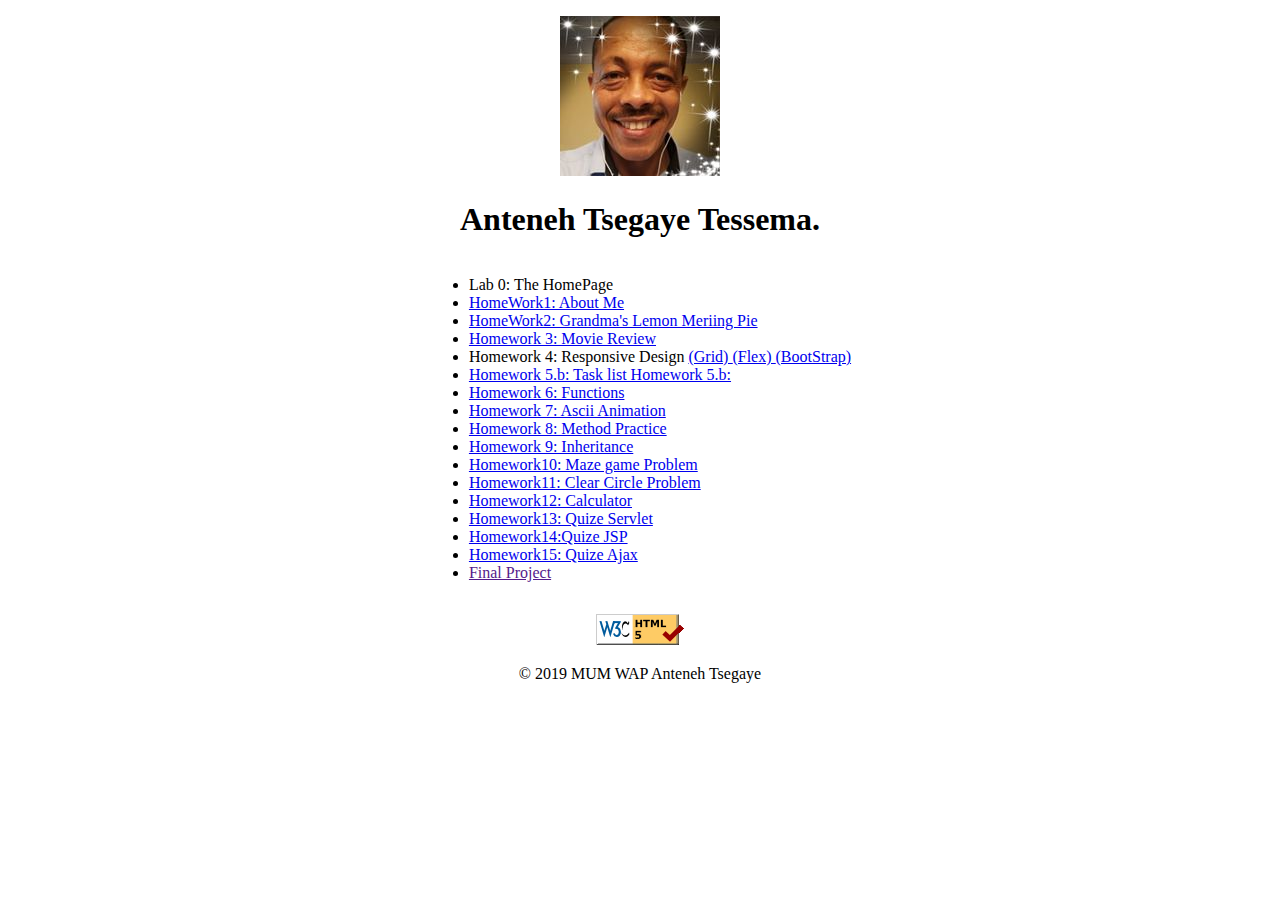
<file: index.html>
<!DOCTYPE html>
<html lang="en">

<head>

    <style>
        body{
            text-align: center;
        }


        footer{
            text-align: center;
        }

        ul{
            display:inline-block;
            text-align: left;
        }

    </style>

    <meta charset="UTF-8">
    <title>Anteneh Site</title>
</head>
<body>

<div>

    <p> <img src="anteneh.jpg" alt ="Anteneh Tsegaye"> </p>
</div>



 <h1>Anteneh Tsegaye Tessema.</h1>




<ul>

    <li>Lab 0: The HomePage </li>
    <li> <a href="AboutMe.html"> HomeWork1: About Me</a></li>
    <li> <a href="pie.html"> HomeWork2:  Grandma's Lemon Meriing Pie</a></li>
    
    <li> <a href="tmnt.htm"> Homework 3:    Movie Review</a></li>
    <li>  Homework 4:    Responsive Design <a href="Form.html">(Grid)  </a><a href="Formf.html">(Flex) </a> <a href="Formb.html">(BootStrap) </a></li>
    <li> <a href="task_list.html"> Homework 5.b: Task list Homework 5.b:    </a></li>
    <li> <a href="function_test.htm">  Homework 6:   Functions</a></li>
   <li> <a href="ascii.html"> Homework 7: Ascii Animation    </a></li>
    <li> <a href="lab8.html"> Homework 8: Method Practice   </a></li>
  <li> <a href="inheritance.html"> Homework 9: Inheritance  </a></li>
   <li> <a href="maze.html">  Homework10: Maze game Problem  </a></li>
  <li> <a href="clearCircle.html"> Homework11: Clear Circle Problem  </a></li>
  <li> <a href="Lab.zip"> Homework12: Calculator  </a></li>
  <li> <a href="quiz.zip"> Homework13: Quize Servlet  </a></li>
  <li> <a href="quiz_JSP.zip"> Homework14:Quize JSP  </a></li>
  <li> <a href=ajax.rar"> Homework15: Quize Ajax
    </a></li>
    <li> <a href="">  Final Project</a></li>
</ul>

    <footer>
        <p> <a href="https://validator.w3.org/check/referer"> <img src="w3c-html.png" alt="Validate" /> </a> </p>
   <p> © 2019 MUM WAP Anteneh Tsegaye </p>
    </footer>






</body>
</html>
</file>
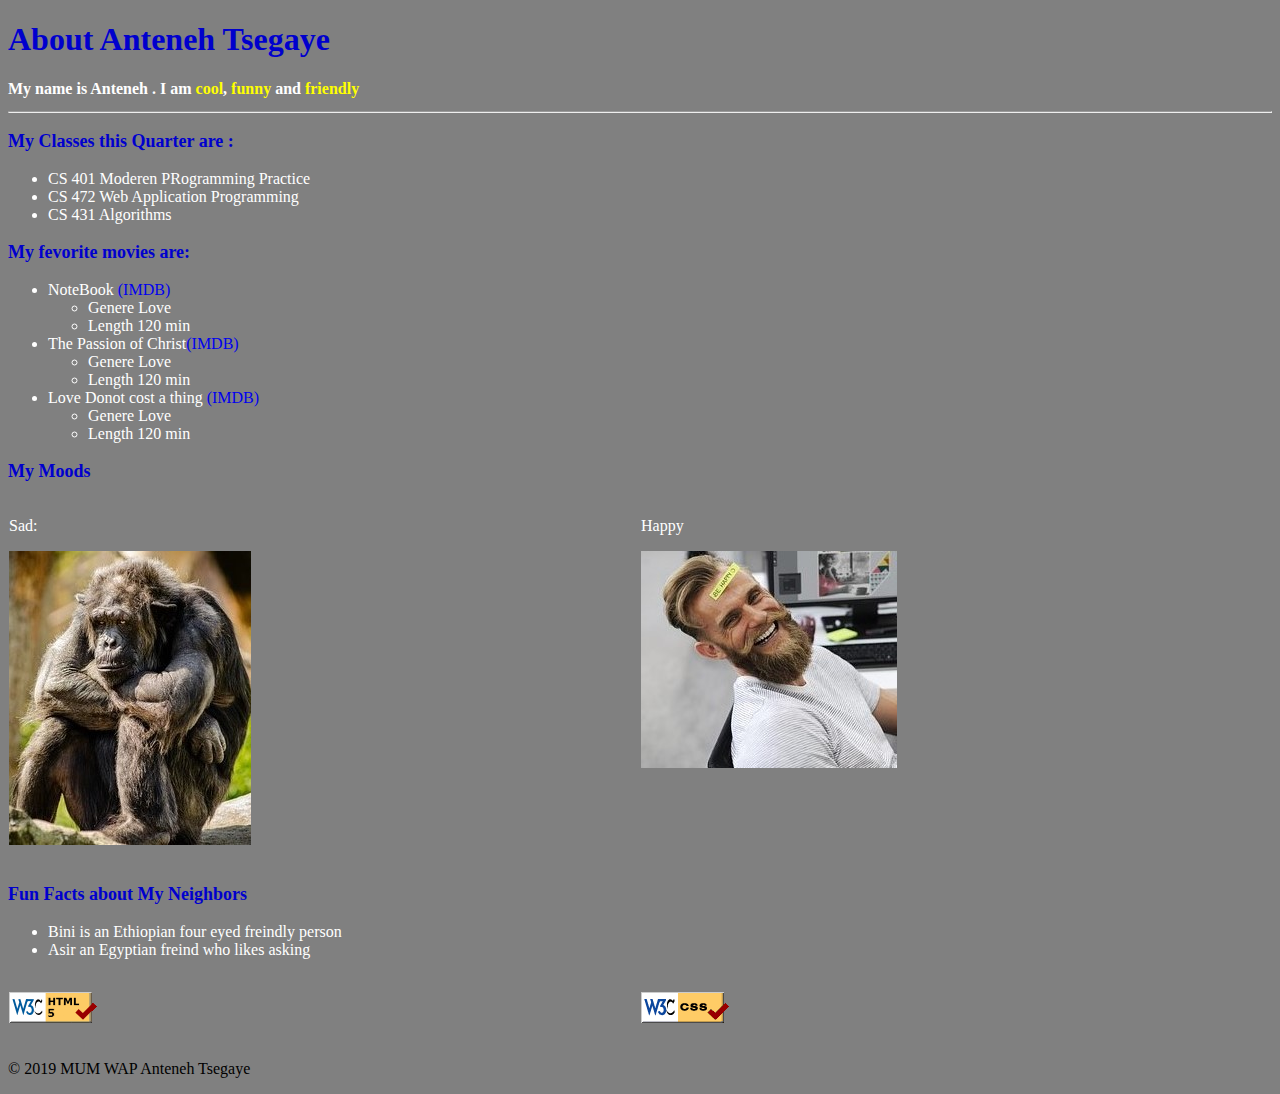
<file: AboutMe.html>
<!DOCTYPE html>
<html lang="en">
<head>

        <link rel="stylesheet" type="text/css" href="mystyle.css">

    <meta charset="UTF-8">
    <title>AboutMe</title>
</head>
<body>
<h1 class = "h1"> About Anteneh Tsegaye</h1>

<h2 class = "h2" > My name is Anteneh . I am <span class ="MyshortDesc" >cool</span>, <span class ="MyshortDesc" >funny </span>and <span class ="MyshortDesc" >friendly</span></h2>
<hr/>
<h3 class = "h3"> My Classes this Quarter are : </h3>
<ul id="ul1">
    <li> CS 401 Moderen PRogramming Practice </li>
    <li> CS 472 Web Application Programming </li>
    <li> CS 431 Algorithms </li>

</ul>

<h3 class = "h3">My fevorite movies are:</h3>
    <ul id = ul2>
        <li >NoteBook <a class = "lclass" href="https://www.imdb.com/title/tt0332280/?ref_=nv_sr_1?ref_=nv_sr_1" >(IMDB)</a></li>
        <ul>
            <li> Genere Love</li>
            <li>  Length 120 min </li>
        </ul>
        <li>The Passion of Christ<a class = "lclass"
                href="https://www.imdb.com/video/imdb/vi49807641?playlistId=tt0335345&ref_=tt_ov_vi" >(IMDB)</a></li>
        <ul>
            <li> Genere Love</li>
            <li>  Length 120 min </li>
        </ul>
        <li >Love Donot cost a thing <a class = "lclass" href="https://www.imdb.com/title/tt0337592/?ref_=nv_sr_1?ref_=nv_sr_1" >(IMDB)</a></li>
        <ul>
            <li> Genere Love</li>
            <li>  Length 120 min </li>
        </ul>
    </ul>
<h3 class = "h3" > My Moods </h3>
<div class = "row">
    <div class=" column">
        <p> Sad: </p>
        <p> <img src = "sad.jpg" alt=" Sad Face"></p>
    </div>
    <div class=" column">
        <p> Happy </p>
        <p> <img src = "happy.jpg" alt="Happy Face"></p>
    </div>
</div >

<h3 class = "h3" > Fun Facts about My Neighbors </h3>
<ul id = "ul3">
<li> Bini is an Ethiopian  four eyed freindly person </li>
<li> Asir an Egyptian freind who likes asking </li>
</ul>


<footer>
    <div class = "row">
        <div class=" column">
            <p> <a href="https://validator.w3.org/check/referer"> <img src="w3c-html.png" alt="Validate" /> </a> </p>
        </div>
        <div class=" column">
            <p> <a href="https://jigsaw.w3.org/css-validator/check/referer"> <img src="vcss.gif" alt="Valid CSS!"/> </a> </p>
        </div>
    </div >




    <p> © 2019 MUM WAP Anteneh Tsegaye </p>

</footer>


</body>
</html>
</file>
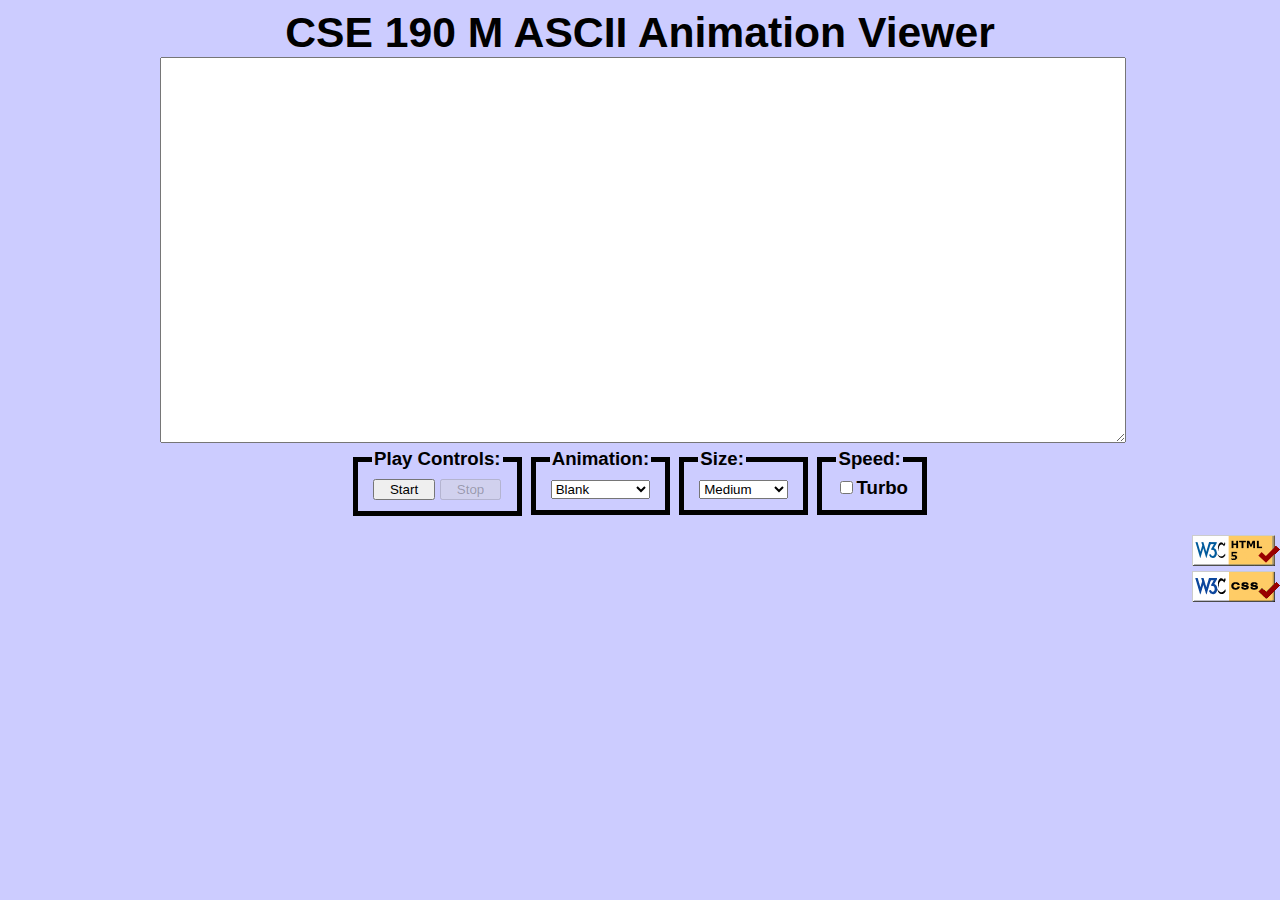
<file: ascii.html>
<!DOCTYPE html>
<html>
	<head>
		<meta http-equiv="content-type" content="text/html; charset=UTF-8">
		<title>ASCIImation</title>
		<meta name="viewport" content="width=device-width, initial-scale=1.0">
		<link href="ascii.css" type="text/css" rel="stylesheet">
		<script src="animations.js"></script>
		<script src="ascii.js"></script>
    </head>
	
    <body>
        <header>CSE 190 M ASCII Animation Viewer</header>
		<div class="container">
			<textarea id="text-area" cols="80" rows="20"></textarea>
			<fieldset>
				<legend>Play Controls:</legend>
				<button id="start">Start</button>
				<button disabled="disabled" id="stop">Stop</button>
			</fieldset>

			<fieldset>
				<legend>Animation:</legend>
				<select id="animation">
					<option selected="selected" value="Blank">Blank</option>
					<option value="Exercise">Exercise</option>
					<option value="Juggler">Juggler</option>
					<option value="Bike">Bike</option>
					<option value="Dive">Dive</option>
				</select>
			</fieldset>
			<fieldset>
				<legend>Size:</legend>
				<select id="fontsize">
					<option value="Tiny">Tiny</option>                                              
					<option value="Small">Small</option>                        
					<option value="Medium" selected="selected">Medium</option>                                           
					<option value="Large">Large</option>                        
					<option value="XL">Extra Large</option>
					<option value="XXL">XXL</option>                        
				</select>
			</fieldset>
			<fieldset>
				<legend>Speed:</legend>
				<label><input id="turbo" type="checkbox">Turbo</label>
			</fieldset>
		</div>
        <div id="validate">
          <p>
            <a href="https://validator.w3.org/check/referer"><img src="w3c-html.png" alt="Valid HTML5"/></a><br>
            <a href="https://jigsaw.w3.org/css-validator/check/referer"><img src="vcss.gif" alt="Valid CSS"/></a>
          </p>
			</a>


        </div>

    

</body></html>
</file>
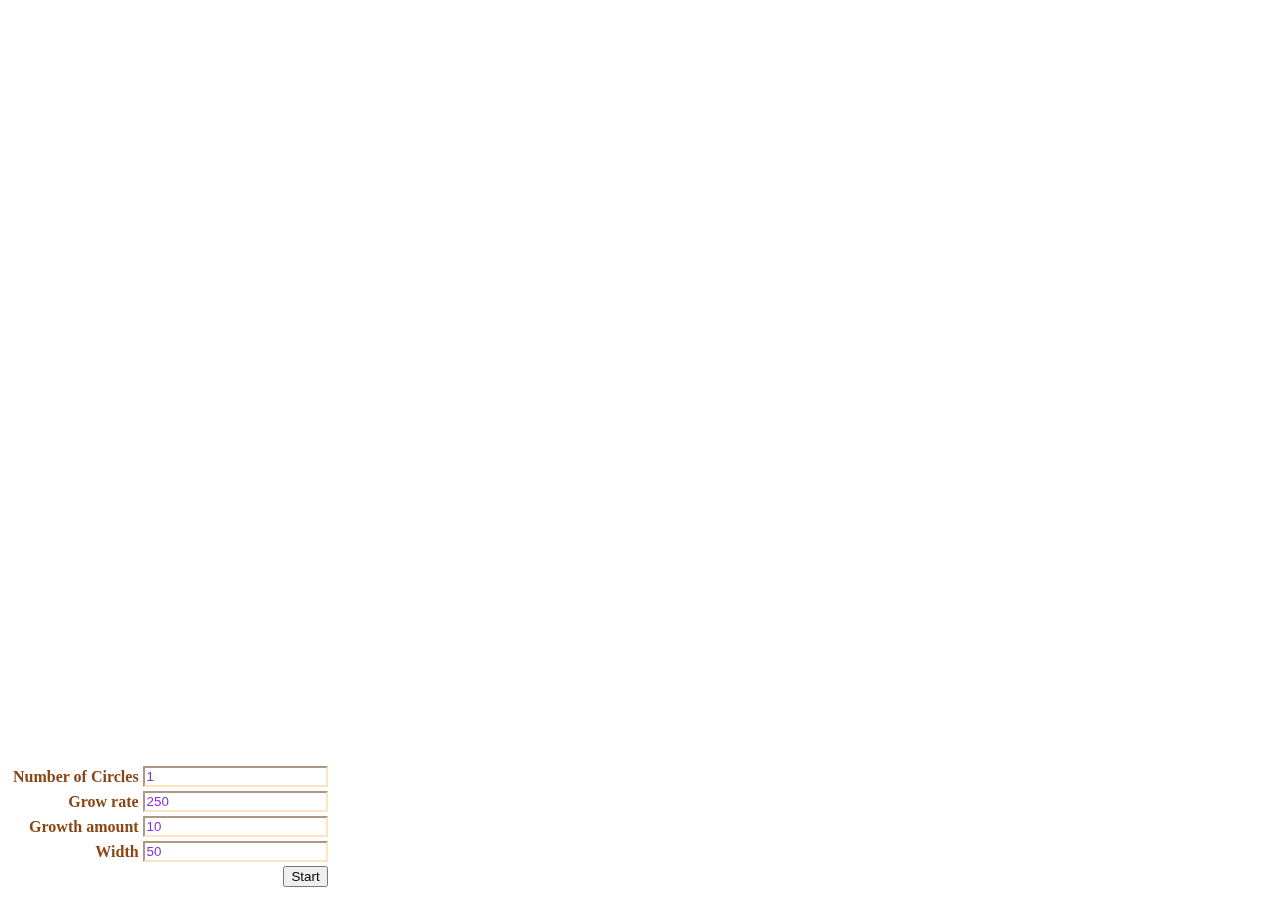
<file: clearCircle.html>
<!DOCTYPE html>
<html lang="en">
<head>
    <meta charset="UTF-8">
    <title>Clear Circle</title>
  <link rel="stylesheet" href="clearCircle.css" />
  <script src="https://code.jquery.com/jquery-3.4.1.min.js" integrity="sha256-CSXorXvZcTkaix6Yvo6HppcZGetbYMGWSFlBw8HfCJo=" crossorigin="anonymous"> </script>
  <script src="clearCircle.js" ></script>
</head>
<body>
<table id="fields">
    <tr>
        <td>Number of Circles</td>
        <td><input id="txtNoCircles" value="1" type="number"></td>
    </tr>
    <tr>
        <td>Grow rate</td>
        <td><input id="txtGrowRate" value="250" type="number"></td>
    </tr>
    <tr>
        <td>Growth amount</td>
        <td><input  id="txtGrowAmount" value="10" type="number"></td>
    </tr>
    <tr>
        <td>Width</td>
        <td><input id="txtWidth" value="50" type="number"></td>
    </tr>
    <tr>
        <td></td>
        <td><input type="button" id="start" value="Start" type="number"/></td>
    </tr>
</table>

<div id="footer">

</div>

</body>
</html>
</file>
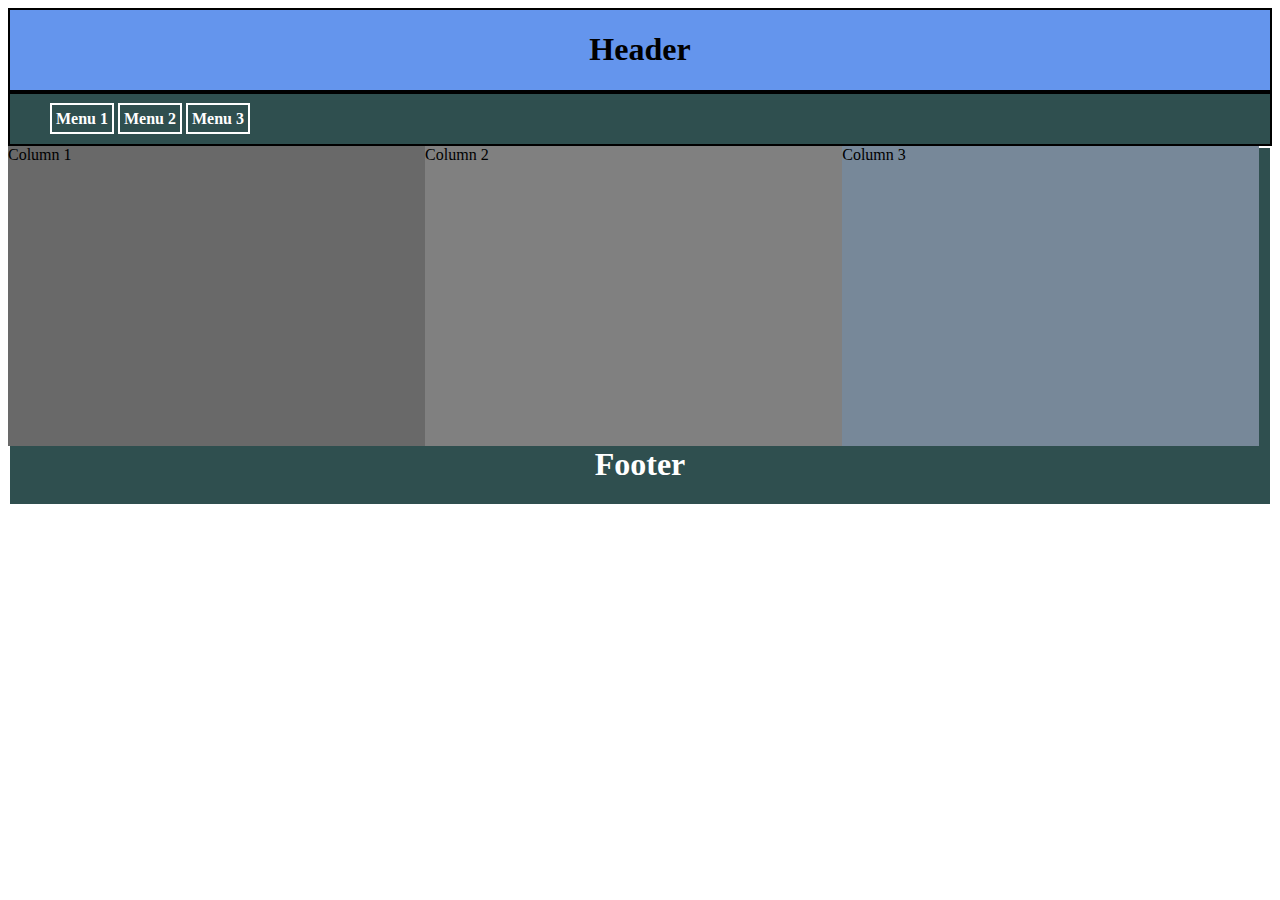
<file: Form.html>
<!DOCTYPE html>
<html lang="en">
<head>
    <link rel="stylesheet" href="formStyle.css">
    <meta charset="UTF-8">
    <title>Title</title>
</head>
<body>
<div id="hlayout">
<h1>Header</h1>
</div>

<div id="menuholder">
    <ul>
        <li> Menu 1</li>
        <li> Menu 2</li>
        <li> Menu 3</li>
    </ul>
</div>
<div id="column">
    <div id="column1"> Column 1</div>
    <div id="column2"> Column 2</div>
    <div id="column3"> Column 3</div>
</div>
<div id="footer">
<h1>Footer </h1>
</div>

</body>
</html>
</file>
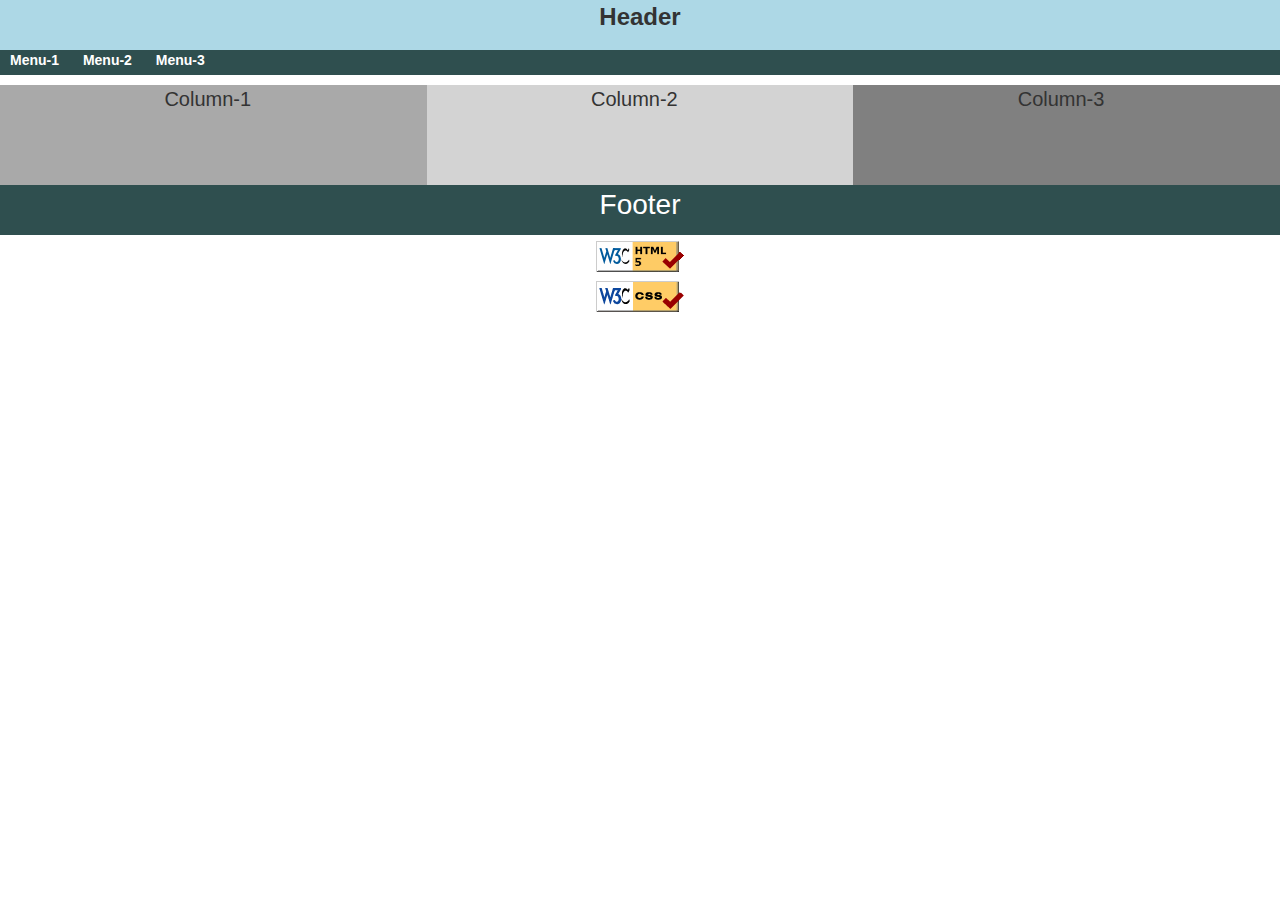
<file: Formb.html>
<!DOCTYPE html>
<html lang="en">
<head>

    <meta charset="utf-8">
    <meta name="viewport" content="width=device-width, initial-scale=1">
    <link rel="stylesheet" href="https://maxcdn.bootstrapcdn.com/bootstrap/3.4.0/css/bootstrap.min.css">
    <script src="https://ajax.googleapis.com/ajax/libs/jquery/3.4.1/jquery.min.js"></script>
    <script src="https://maxcdn.bootstrapcdn.com/bootstrap/3.4.0/js/bootstrap.min.js"></script>
    <link rel = "stylesheet" type = "text/css" href = "FormStyleB.css" />
    <title>Responsive Design (Flex)</title>

</head>
<body onload="adjust();" onresize="adjust();">
<div id="container" class="row">
    <div id="header_area" class="col-sm-12">
        Header
    </div>

</div>
<div id="menu_area" class="row">
    <ul class="col-sm-12">
        <li>Menu-1 </li>
        <li>Menu-2 </li>
        <li>Menu-3 </li>
    </ul>
</div>
<div id="content_area" class="row">
    <div id="column_1"  class="col-sm-4">
        Column-1
    </div>
    <div id="column_2"  class="col-sm-4">
        Column-2
    </div>
    <div id="column_3" class="col-sm-4" >
        Column-3
    </div>
</div>
<div id="footer_area" class="col-sm-12">
    <p>Footer</p>

    <a href="https://validator.w3.org/check/referer"><img src="w3c-html.png" alt="Valid HTML5"/></a> <br/>
    <a href="https://jigsaw.w3.org/css-validator/check/referer"><img src="w3c-css.png" alt="Valid CSS"/></a>
</div>
</div>
</body>
</html>
</file>
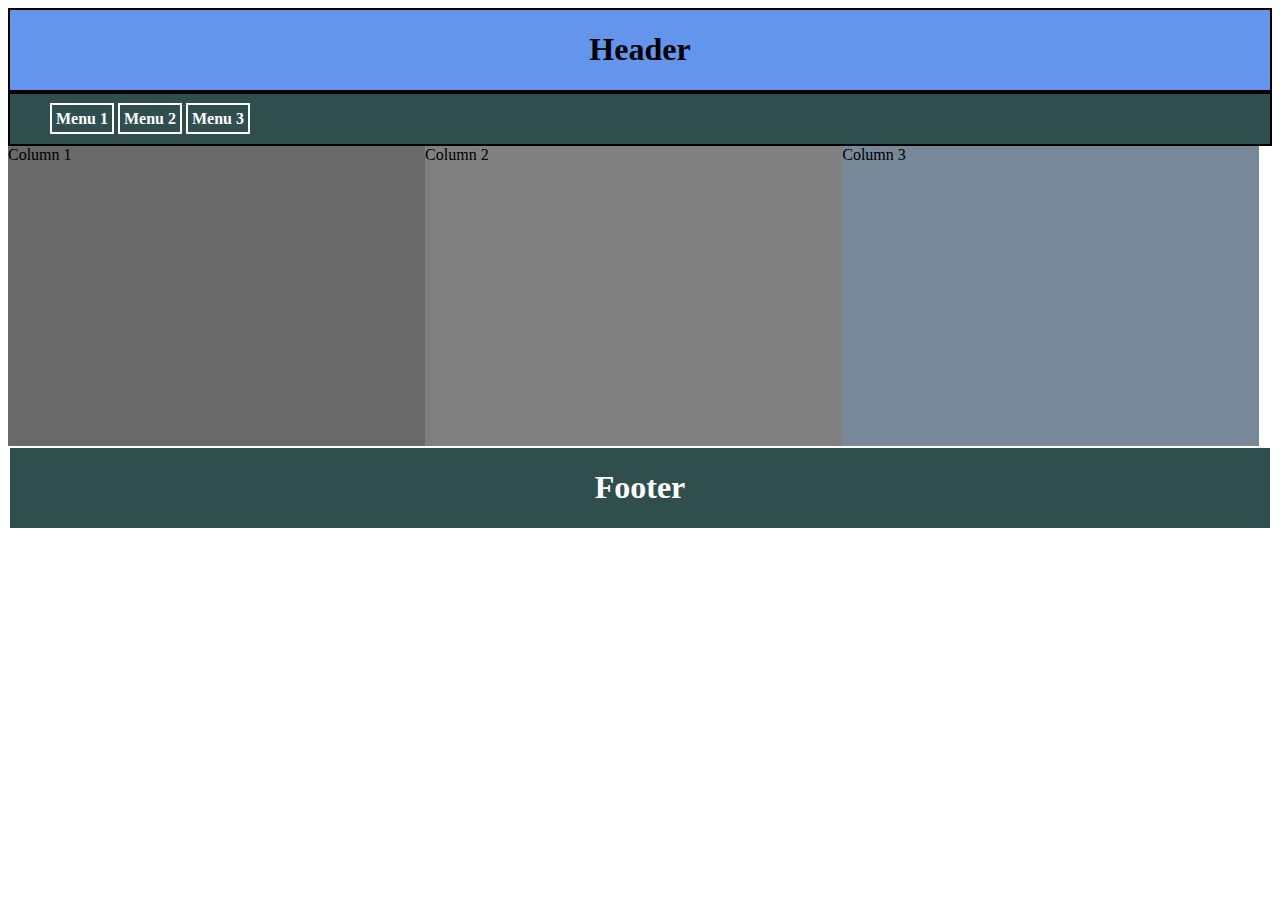
<file: Formf.html>
<!DOCTYPE html>
<html lang="en">
<head>
    <link rel="stylesheet" href="formStylef.css">
    <meta charset="UTF-8">
    <title>Title</title>
</head>
<body>
<div id="hlayout">
    <h1>Header</h1>
</div>

<div id="menuholder">
    <ul>
        <li> Menu 1</li>
        <li> Menu 2</li>
        <li> Menu 3</li>
    </ul>
</div>
<div id="column">
    <div id="column1"> Column 1</div>
    <div id="column2"> Column 2</div>
    <div id="column3"> Column 3</div>
</div>
<div id="footer">
    <h1>Footer </h1>
</div>

</body>
</html>
</file>
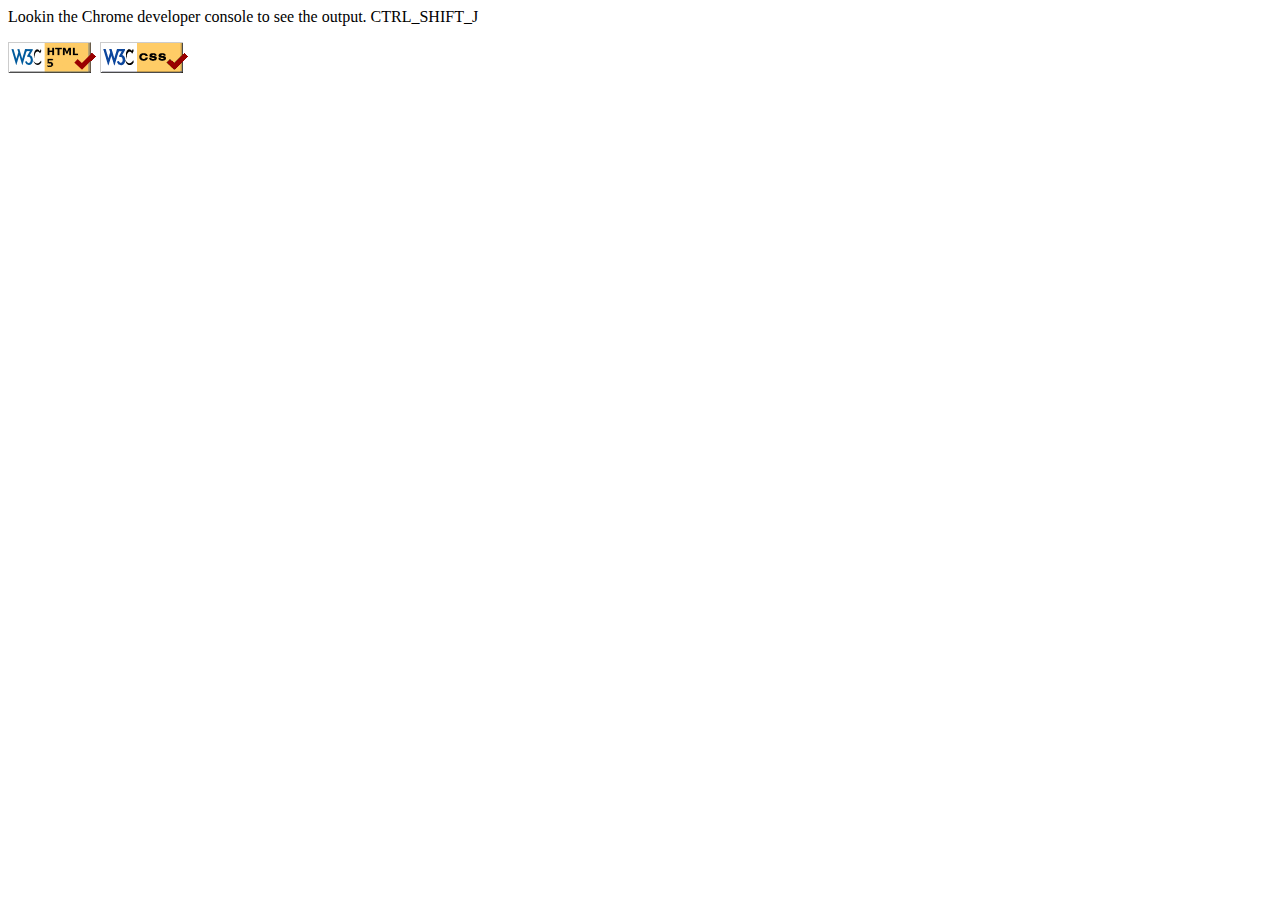
<file: function_test.htm>
<!DOCTYPE html>
<html lang="en">
<head>
  <meta charset="UTF-8">
  <title>Function Test: Lab-</title>
  <script src="lab5_functions.js"  >
  </script>
  <script >
    console.log("Expected output of max(20,10) is 20  " + myFunctionTest(20, max(20, 10)));
    console.log("Expected output of max(20,10) is 20  " + myFunctionTest(10, max(20, 10)));
    console.assert(10 === max(20, 10), "Assertion Failed. Because 10 is not the max in " + '[20, 10]');
    console.log("Expected output of maxOfThree(5,4,44) is 44  " + myFunctionTest(44, maxOfThree(5, 4, 44)));
    console.log("Expected output of maxOfThree(55,4,44) is 55  " + myFunctionTest(4, maxOfThree(55, 4, 44)));
    console.assert(4 === maxOfThree(55, 4, 44), "Assertion Failed. Because 4 is not the max in " + '[55, 4, 44]');
    console.log("Expected output of isVowel('s') is false  " + myFunctionTest(false, isVowel("s")));
    console.log("Expected output of isVowel('e') is true  " + myFunctionTest(true, isVowel("e")));
    console.log("Expected output of isVowel('eb') is false  " + myFunctionTest(true, isVowel("eb")));
    console.assert(true === isVowel("eb"), "Assertion Failed. Because 'eb' is not a vowel ");
    console.log("Expected output of sum('[1,2,3]') is 6  " + myFunctionTest(6, sum([1,2,3])));
    console.log("Expected output of sum('[1,2,3]') is 6  " + myFunctionTest(8, sum([1,2,3])));
    console.assert(4 === sum([1,2,3]), "Assertion Failed. Because sum of '[1,2,3]' is not 4");
    console.log("Expected output of multiply('[1,2,3,4]') is 24  " + myFunctionTest(24, multiply([1,2,3, 4])));
    console.log("Expected output of multiply('[1,2,3,4]') is 24  " + myFunctionTest(12, multiply([1,2,3, 4])));
    console.assert(6 === multiply([1,2,3, 4]), "Assertion Failed. Because Multiplication of [1,2,3, 4] is NOT 6");
    console.log("Expected output of reverse('abcde') is 'edcba'  " + myFunctionTest('edcba', reverse('abcde')));
    console.log("Expected output of reverse('abcde') is 'edcba'  " + myFunctionTest('dcba', reverse('abcde')));
    console.assert("dcba"=== reverse('abcde'), "Assertion Failed. Because 'dbca' is not the reverse of 'abcde'");
    console.log("Expected output of findLongestWord(['a', 'bcd','de']) is '3'  " + myFunctionTest(3, findLongestWord(['a', 'bcd','de'])));
    console.log("Expected output of findLongestWord(['a', 'bcd','de']) is '3'  " + myFunctionTest(2, findLongestWord(['a', 'bcd','de'])));
    console.assert(2=== findLongestWord(['a', 'bcd','de']), "Assertion Failed. Because length 2 is not the largest word length in ['a', 'bcd','de']");
    console.log("Expected output of filterLongWords(['a', 'bcd','de', 'ABEBE', 'kid']) is '[bcd, ABEBE, kid]'  " + myFunctionTest(['bcd','ABEBE','kid'], filterLongWords(['a', 'bcd','de', 'ABEBE', 'kid'],3)));
    console.log("Expected output of filterLongWords(['a', 'bcd','de', 'ABEBE', 'kid']) is '[bcd, ABEBE, kid]'  " + myFunctionTest(['bcd','ABEBE'], filterLongWords(['a', 'bcd','de', 'ABEBE', 'kid'],3)));
    console.assert(areEqualArrays(['a', 'de'], filterLongWords(['a', 'bcd','de', 'ABEBE', 'kid'],3)) , "Assetion Failed. [bcd, ABEBE, kid] is not the longest words set of length 3 in ['a', 'bcd','de', 'ABEBE', 'kid'] ");
    console.log("Expected output of getMultipliedBy10('[1,2,3]') is '[10, 20, 30]'  " + myFunctionTest([10, 20, 30], getMultipliedBy10([1,2,3])));
    console.log("Expected output of getMultipliedBy10('[1,2,3]') is '[10, 20, 30]'  " + myFunctionTest([1, 20, 30], getMultipliedBy10([1,2,3])));
    console.assert(areEqualArrays([1,20,30],getMultipliedBy10([1,2,3]) ), "Assertion Failed. '[1,20,30]' is not the list whose element multiple of 10 of '[1, 2, 3]'");
    console.log("Expected output of getElementsEqualtoThree('[1,2,3, 3]') is '[3, 3]'  " + myFunctionTest([3, 3], getElementsEqualtoThree([1,2,3, 3])));
    console.log("Expected output of getElementsEqualtoThree('[1,2,3, 3]') is '[3, 3]'  " + myFunctionTest([3], getElementsEqualtoThree([1,2,3, 3])));
    console.assert(areEqualArrays([3],getElementsEqualtoThree([1,2,3, 3])), "Assertion Failed. '[3]' is not the list containing 3s from the list '[1,2,3, 3]'");
    console.log("Expected output of getArrayProduct('[1,2,3,4]') is 24  " + myFunctionTest(24, getArrayProduct([1,2,3, 4])));
    console.log("Expected output of getArrayProduct('[1,2,3,4]') is 24  " + myFunctionTest(12, getArrayProduct([1,2,3, 4])));
    console.assert(12 === getArrayProduct([1,2,3, 4]), "Assertion Failed. product of '[1, 2, 3, 4]' is not 12. ");
    //areEqualArrays
  </script>

</head>
<body>
Lookin the Chrome developer console to see the output. CTRL_SHIFT_J
<p>
  <a href="https://validator.w3.org/check/referer"><img src="w3c-html.png" alt="Valid HTML5"/></a>
  <a href="https://jigsaw.w3.org/css-validator/check/referer"><img src="vcss.gif" alt="Valid CSS"/></a>
</p>
</body>
</html>
</file>
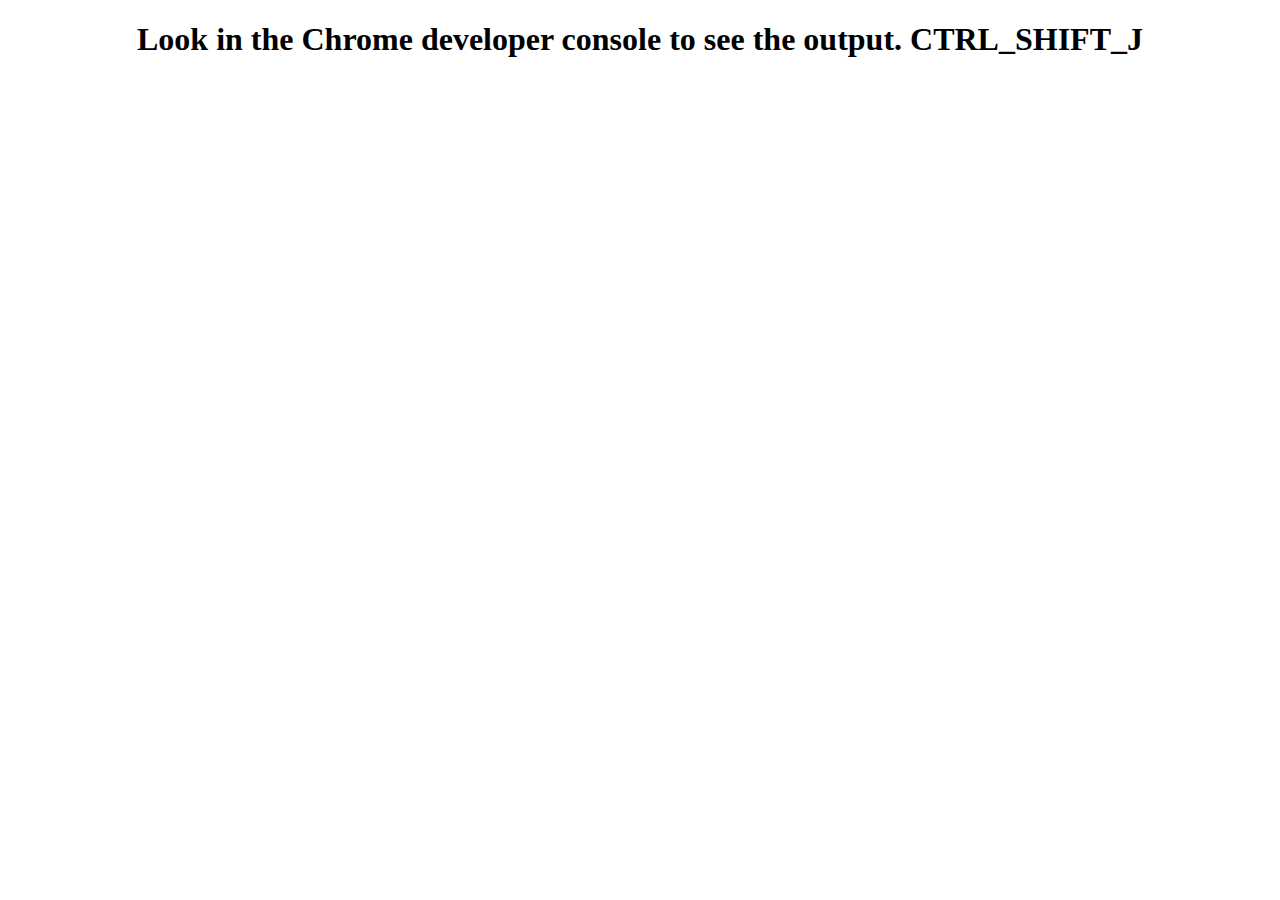
<file: inheritance.html>
<!DOCTYPE html>
<html lang="en">
<head>
    <meta charset="UTF-8">
    <title>Inheritance in JS</title>
    <script src="inheritance.js"> </script>
</head>
<body>
<h1 style="text-align: center">Look in the Chrome developer console to see the output. CTRL_SHIFT_J</h1>
</body>
</html>
</file>
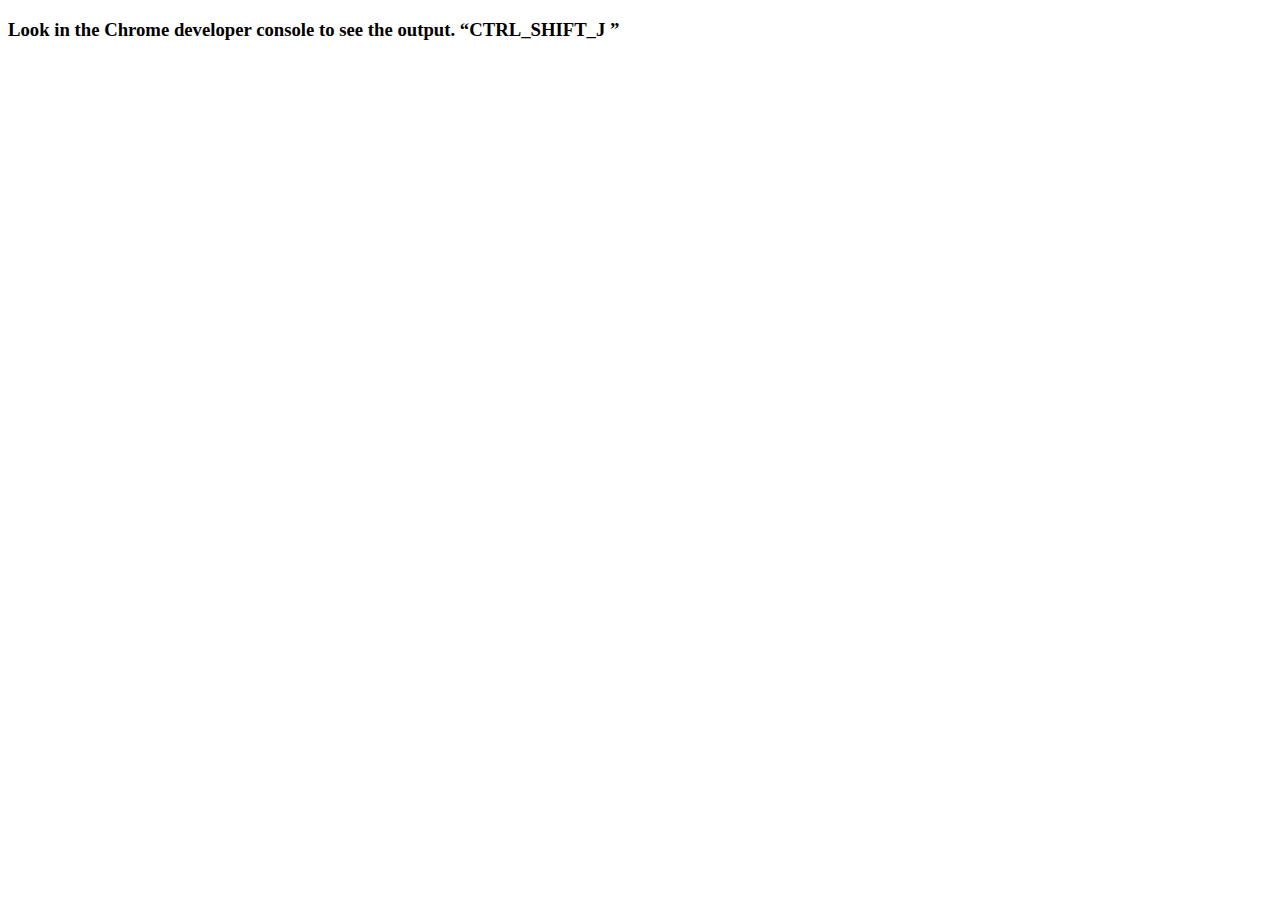
<file: lab8.html>
<!DOCTYPE html>
<html lang="en">
<head>
  <meta charset="UTF-8">
  <title>W2D2 JS Practice</title>
  <script src="lab8.js" type="text/javascript"></script>
</head>
<body>
<h3>Look in the Chrome developer console to see the output. <q>CTRL_SHIFT_J </q> </h3>
</body>
</html>
</file>
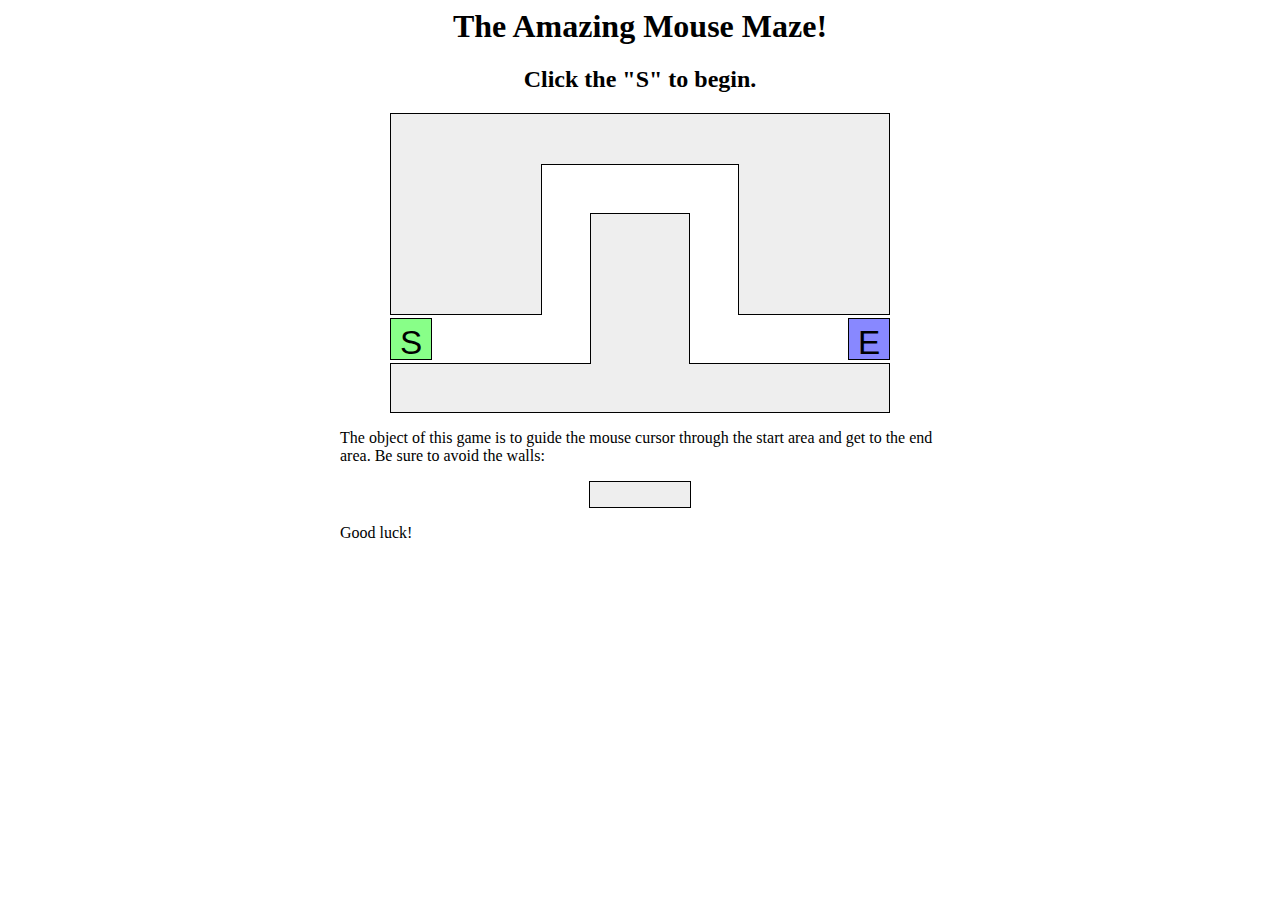
<file: maze.html>
<html><!--
	CSE 190 M Lab 7 HTML file
	You should download this file for your lab, but you should not edit its contents.
	--><head>
  <title>Maze!</title>

  <!-- provided files; do not modify -->
  <link href="maze.css" type="text/css" rel="stylesheet">
  <script src="https://code.jquery.com/jquery-3.4.1.min.js" integrity="sha256-CSXorXvZcTkaix6Yvo6HppcZGetbYMGWSFlBw8HfCJo=" crossorigin="anonymous"> </script>

  <!-- your code -->
  <script src="maze.js" type="text/javascript"></script>
</head>

<body>
<h1>The Amazing Mouse Maze!</h1>
<h2 id="status">Click the "S" to begin.</h2>

<!-- This part of the page represents the maze -->
<div id="maze">
  <div id="start">S</div>
  <div class="boundary" id="boundary1"></div>
  <div class="boundary"></div>
  <div class="boundary"></div>
  <div class="boundary"></div>
  <div class="boundary"></div>
  <div id="end">E</div>
</div>

<p>
  The object of this game is to guide the mouse cursor through the start area and get to the end area.  Be sure to avoid the walls:
</p>

<div class="boundary example"></div>

<p>
  Good luck!
</p>

</body>
</html>
</file>
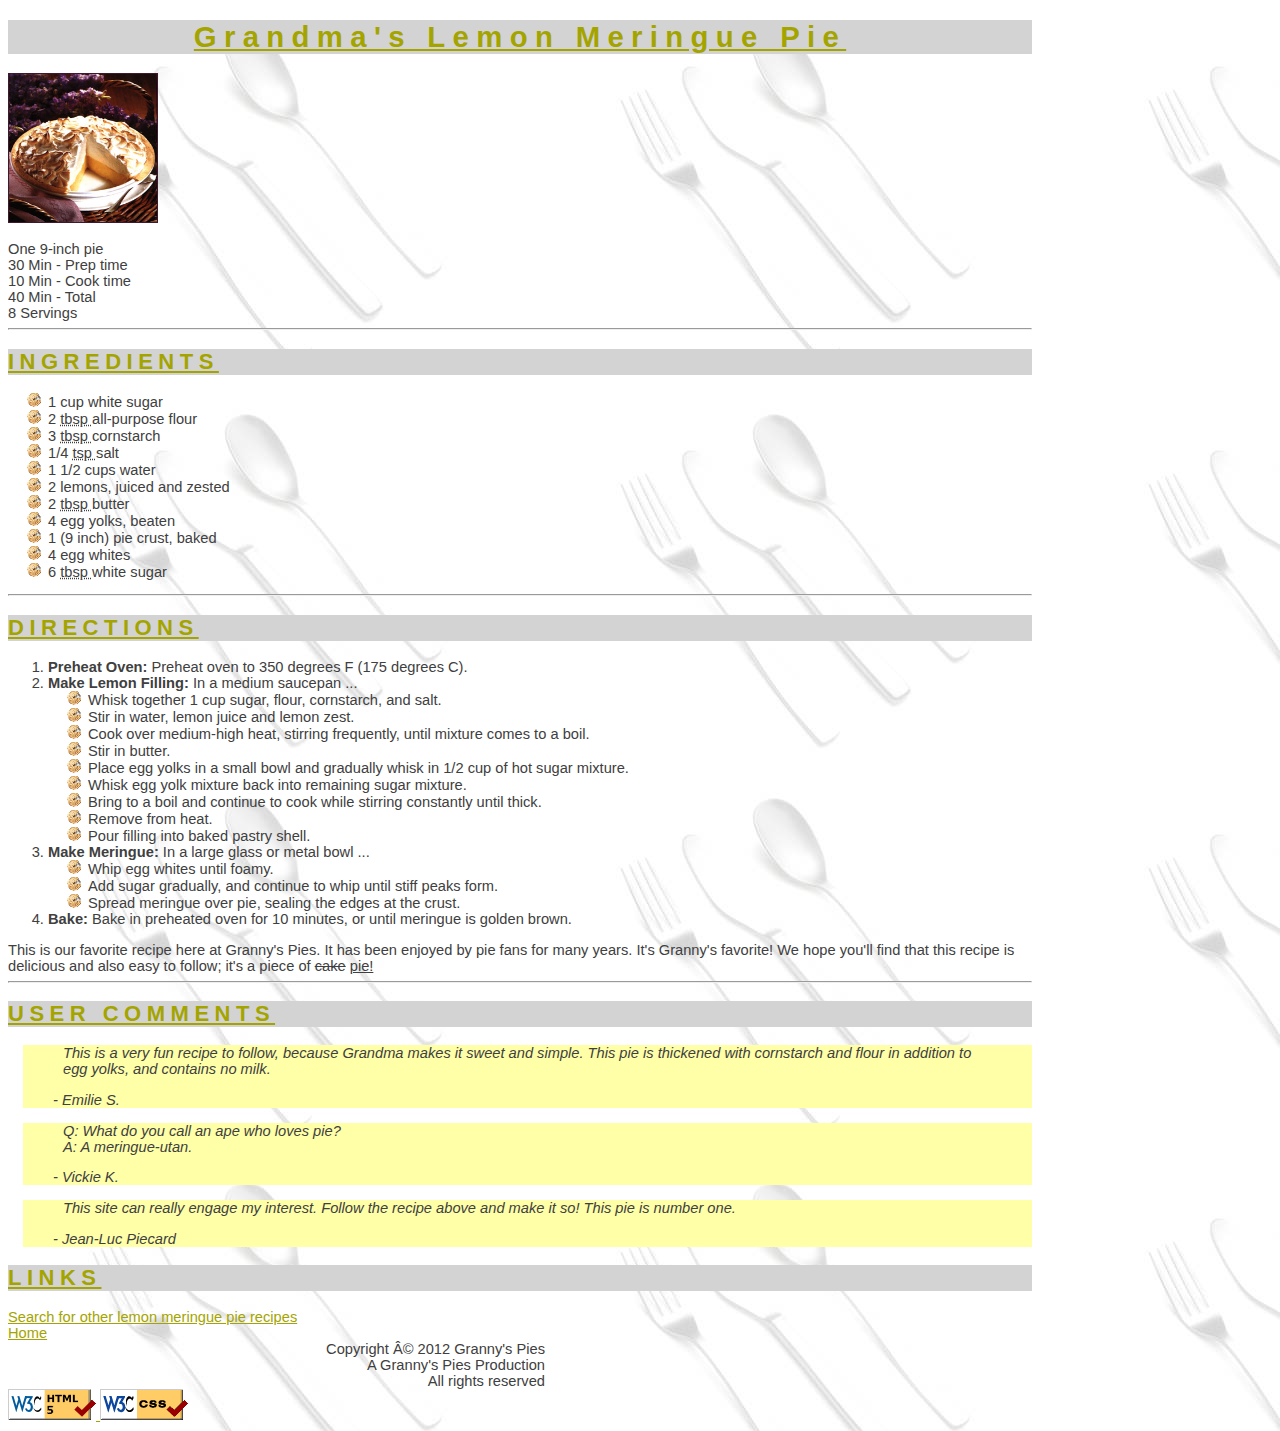
<file: pie.html>
<!DOCTYPE html>
<html lang="en">
<head>
    <meta charset="UTF-8">
  <link type="text/css" href="css/recipe.css" rel="stylesheet" />
  <link rel='icon' href='pie_icon.gif' type='image/x-icon'/ >
</head>
<body>
<h1 class="mainheading">Grandma's Lemon Meringue Pie</h1>
<p>
  <img src="pie.jpg" alt="lemon meringue pie" />
</p>

One 9-inch pie<br />
30 Min - Prep time<br />
10 Min - Cook time<br />
40 Min - Total<br />
8 Servings
<hr />
<h2>INGREDIENTS</h2>
<ul>
  <li>1 cup white sugar  </li>
  <li>2 <abbr title="tablespoons"> tbsp </abbr>all-purpose flour</li>
  <li>3 <abbr title="tablespoons"> tbsp </abbr> cornstarch</li>
  <li>1/4 <abbr title="teaspoon"> tsp </abbr> salt</li>
  <li>1 1/2 cups water</li>
  <li>2 lemons, juiced and zested</li>
  <li>2 <abbr title="tablespoons"> tbsp </abbr> butter</li>
  <li>4 egg yolks, beaten</li>
  <li>1 (9 inch) pie crust, baked</li>
  <li>4 egg whites</li>
  <li>6 <abbr title="tablespoons"> tbsp </abbr> white sugar</li>
</ul>
<hr/>
<h2>DIRECTIONS</h2>
<ol>
  <li><span class="instruction">Preheat Oven:</span>  Preheat oven to 350 degrees F (175 degrees C).</li>
  <li><span class="instruction" >Make Lemon Filling:</span> In a medium saucepan ...</li>
        <ul>
          <li>Whisk together 1 cup sugar, flour, cornstarch, and salt.
          </li>
          <li>Stir in water, lemon juice and lemon zest.</li>
          <li>Cook over medium-high heat, stirring frequently, until mixture comes to a boil.</li>
          <li>Stir in butter.</li>
          <li>Place egg yolks in a small bowl and gradually whisk in 1/2 cup of hot sugar mixture.</li>
          <li>Whisk egg yolk mixture back into remaining sugar mixture.</li>
          <li>Bring to a boil and continue to cook while stirring constantly until thick.</li>
          <li>Remove from heat.</li>
          <li>Pour filling into baked pastry shell.</li>
        </ul>
  <li><span class="instruction">Make Meringue:</span> In a large glass or metal bowl ...</li>
        <ul>
          <li>Whip egg whites until foamy.</li>
          <li>Add sugar gradually, and continue to whip until stiff peaks form.</li>
          <li>Spread meringue over pie, sealing the edges at the crust.</li>
        </ul>
  <li><span class="instruction">Bake:</span> Bake in preheated oven for 10 minutes, or until meringue is golden brown.</li>
</ol>





This is our favorite recipe here at Granny's Pies. It has been enjoyed by pie fans for many years. It's Granny's favorite! We hope you'll find that this recipe is delicious and also easy to follow; it's a piece of
<del>cake</del> <ins>pie!</ins>

<hr/>
<h2>USER COMMENTS </h2>

<div class="comments">
  <blockquote >This is a very fun recipe to follow, because Grandma makes it sweet and simple. This pie is thickened with cornstarch and flour in addition to egg yolks, and contains no milk.</blockquote>
  <p class="contributor">- Emilie S.</p>
</div>

<div class="comments" >
  <blockquote>Q: What do you call an ape who loves pie?<br/>
    A: A meringue-utan.</blockquote>
  <p class="contributor">- Vickie K. </p>
</div>



<div class="comments">
  <blockquote>This site can really engage my interest. Follow the recipe above and make it so! This pie is number one.</blockquote>
  <p class="contributor">- Jean-Luc Piecard</p>
</div>



<h2>LINKS</h2>
<a href="http://www.google.com/search?q=lemon+meringue+pie+recipe&start=10" >Search for other lemon meringue pie recipes </a><br/>
<a href="./index.html" > Home</a><br>

<div class="copyRightThing">
  Copyright Â© 2012 Granny's Pies <br/>
  A Granny's Pies Production<br/>
  All rights reserved <br/>
</div>


<footer>
<a href="https://validator.w3.org/check/referer"> <img class="footerImages" src="w3c-html.png" alt="Validate" /> </a>
  <a href="https://jigsaw.w3.org/css-validator/check/referer"> <img class="footerImages" src="vcss.gif" alt="Valid CSS!" /> </a>
</footer>
</body>
</html>
</file>
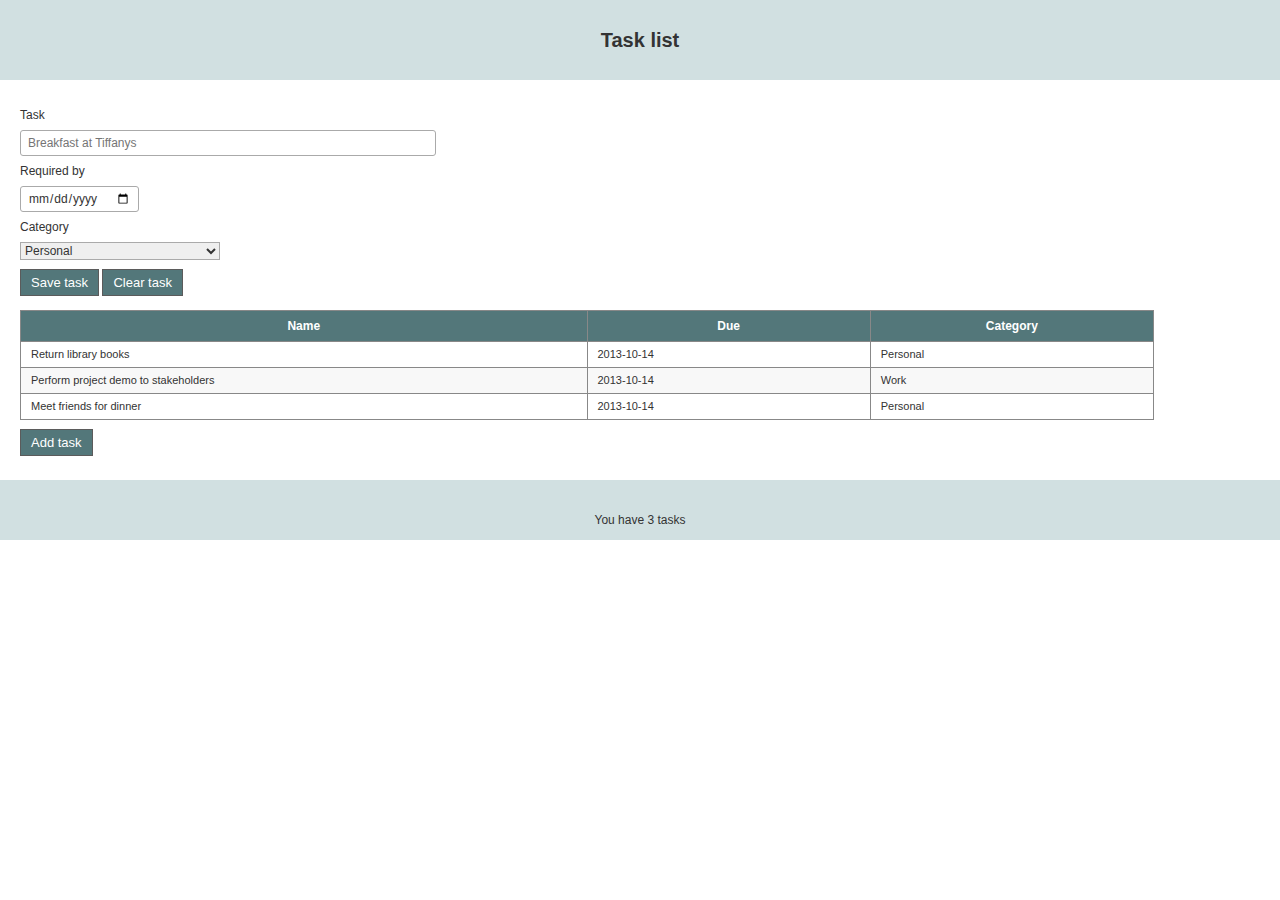
<file: task_list.html>
<!DOCTYPE html>
<html lang="en">
<head>
  <meta charset="UTF-8">
  <title>Task Lists</title>
  <link rel="stylesheet" type="text/css" href="task.css"/>
</head>
<body>
<header>
  <span>Task list</span>
</header>
<main>
  <section>
    <form>
      <div>
        <label>Task</label> <input type="text" required="required"
                                   name="task" class="large" placeholder="Breakfast at Tiffanys"/>
      </div>
      <div>
        <label>Required by</label> <input type="date" required="required" name="requiredBy"/>
      </div>
      <div>
        <label>Category</label> <select name="category">
        <option value="Personal">Personal</option>
        <option value="Work">Work
        </option>
      </select>
      </div>
      <nav>
        <a href="#">Save task</a> <a href="#">Clear task</a>
      </nav>
    </form>
  </section>
  <section>
    <table id="tblTasks">
      <colgroup>
        <col width="50%">
        <col width="25%">
        <col width="25%">
      </colgroup>
      <thead>
      <tr>
        <th>Name</th>
        <th>Due</th>
        <th>Category</th>
      </tr>
      </thead>
      <tbody>
      <tr>
        <td>Return library books</td>
        <td>
          <time datetime="2013-10-14">2013-10-14</time>
        </td>
        <td>Personal</td>
      </tr>
      <tr class="even">
        <td>Perform project demo to stakeholders</td>
        <td>
          <time datetime="2013-10-14">2013-10-14</time>
        </td>
        <td>Work</td>
      </tr>
      <tr>
        <td>Meet friends for dinner</td>
        <td>
          <time datetime="2013-10-14">2013-10-14</time>
        </td>
        <td>Personal</td>
      </tr>
      </tbody>
    </table>
    <nav>
      <a href="#">Add task</a>
    </nav>
  </section>
</main>
<footer>You have 3 tasks</footer>
</body>
</html>
</file>
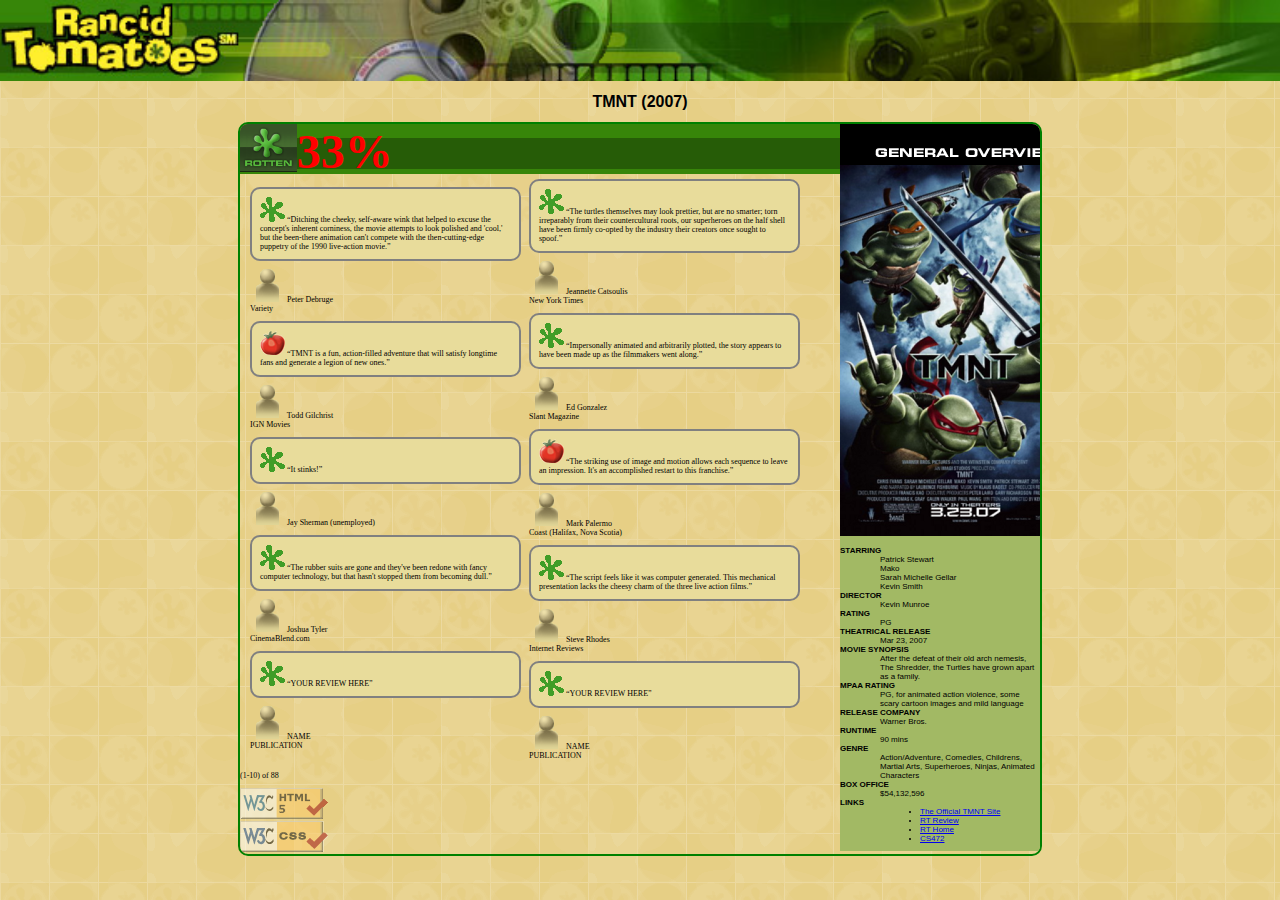
<file: tmnt.htm>
<!DOCTYPE html>
<html>
	<head>
		<title>TMNT - Rancid Tomatoes</title>

		<meta charset="utf-8" />
		<link href="movie.css" type="text/css" rel="stylesheet" />
		<link rel="icon" type="image/gif" href="rotten.gif"/>
	</head>

	<body>

		<div id="banner">
	<div>
			<img id="img1" src="banner.png" alt="Rancid Tomatoes" />
		</div>
		</div>
<div id ="header">
		<h1>TMNT (2007)</h1>
</div>
			<div id="total">
				<div id="all">
		<div class="overflow">
			<img src="overview.png" alt="general overview" />
		</div>

		<dl>
			<dt>STARRING</dt>
			<dd>Patrick Stewart <br /> Mako <br /> Sarah Michelle Gellar <br /> Kevin Smith</dd>

			<dt>DIRECTOR</dt>
			<dd>Kevin Munroe</dd>

			<dt>RATING</dt>
			<dd>PG</dd>

			<dt>THEATRICAL RELEASE</dt>
			<dd>Mar 23, 2007</dd>

			<dt>MOVIE SYNOPSIS</dt>
			<dd>After the defeat of their old arch nemesis, The Shredder, the Turtles have grown apart as a family.</dd>

			<dt>MPAA RATING</dt>
			<dd>PG, for animated action violence, some scary cartoon images and mild language</dd>

			<dt>RELEASE COMPANY</dt>
			<dd>Warner Bros.</dd>

			<dt>RUNTIME</dt>
			<dd>90 mins</dd>

			<dt>GENRE</dt>
			<dd>Action/Adventure, Comedies, Childrens, Martial Arts, Superheroes, Ninjas, Animated Characters</dd>

			<dt>BOX OFFICE</dt>
			<dd>$54,132,596</dd>

			<dt>LINKS</dt>
			<dd>
				<ul>
					<li><a href="http://www.ninjaturtles.com/">The Official TMNT Site</a></li>
					<li><a href="http://www.rottentomatoes.com/m/teenage_mutant_ninja_turtles/">RT Review</a></li>
					<li><a href="http://www.rottentomatoes.com/">RT Home</a></li>
					<li><a href="http://mumstudents.org/cs472/">CS472</a></li>
				</ul>
			</dd>
		</dl>
		</div>

		<div class="img3" id="img3">
			<img id= "img2" src="rottenbig.png" alt="Rotten" />
			33%

		</div>
		<div id="img4">
			<div class="peter">
		<p class="Comment">
			<img src="rotten.gif" alt="Rotten" />
			<q >Ditching the cheeky, self-aware wink that helped to excuse the concept's inherent corniness, the movie attempts to look polished and 'cool,' but the been-there animation can't compete with the then-cutting-edge puppetry of the 1990 live-action movie.</q>
		</p>



		<p>
			<img src="critic.gif" alt="Critic" />
			Peter Debruge <br />
			Variety
		</p>
			</div>
			<div class="todd">

		<p class="Comment">
			<img src="fresh.gif" alt="Fresh" />
			<q>TMNT is a fun, action-filled adventure that will satisfy longtime fans and generate a legion of new ones.</q>
		</p>
		<p>
			<img src="critic.gif" alt="Critic" />
			Todd Gilchrist <br />
			IGN Movies
		</p>
			</div>
			<div class="Jay">
		<p class="Comment">
			<img src="rotten.gif" alt="Rotten" />
			<q>It stinks!</q>
		</p>
		<p>
			<img src="critic.gif" alt="Critic" />
			Jay Sherman (unemployed)
		</p>
			</div>
			<div class="Joshua">
		<p class="Comment">
			<img src="rotten.gif" alt="Rotten" />
			<q >The rubber suits are gone and they've been redone with fancy computer technology, but that hasn't stopped them from becoming dull.</q>
		</p>
		<p>
			<img src="critic.gif" alt="Critic" />
			Joshua Tyler <br />
			CinemaBlend.com
		</p>

		<p class="Comment">
			<img src="rotten.gif" alt="Rotten" />
			<q >YOUR REVIEW HERE</q>
		</p>
		<p>
			<img src="critic.gif" alt="Critic" />
			NAME <br />
			PUBLICATION
		</p>
			</div>
			<div class="Jeannette">
		<p class="Comment">
			<img src="rotten.gif" alt="Rotten" />
			<q >The turtles themselves may look prettier, but are no smarter; torn irreparably from their countercultural roots, our superheroes on the half shell have been firmly co-opted by the industry their creators once sought to spoof.</q>
		</p>
		<p>
			<img src="critic.gif" alt="Critic" />
			Jeannette Catsoulis <br />
			New York Times
		</p>

		<p class="Comment" >
			<img src="rotten.gif" alt="Rotten" />
			<q >Impersonally animated and arbitrarily plotted, the story appears to have been made up as the filmmakers went along.</q>
		</p>
			</div>
			<div class="Ed">
		<p>
			<img src="critic.gif" alt="Critic" />
			Ed Gonzalez <br />
			Slant Magazine
		</p>

		<p class="Comment">
			<img src="fresh.gif" alt="Fresh" />
			<q >The striking use of image and motion allows each sequence to leave an impression. It's an accomplished restart to this franchise.</q>
		</p>
			</div>
			<div class = "mark">
		<p>
			<img src="critic.gif" alt="Critic" />
			Mark Palermo <br />
			Coast (Halifax, Nova Scotia)
		</p>

		<p class="Comment" >
			<img src="rotten.gif" alt="Rotten" />
			<q >The script feels like it was computer generated. This mechanical presentation lacks the cheesy charm of the three live action films.</q>
		</p>
			</div>
			<div class="Steve">
			<p>
				<img src="critic.gif" alt="Critic" />
				Steve Rhodes <br />
				Internet Reviews
			</p>
			</div>
			<p class="Comment" >
				<img src="rotten.gif" alt="Rotten" />
				<q >YOUR REVIEW HERE</q>
			</p>
			<p>
				<img src="critic.gif" alt="Critic" />
				NAME <br />
				PUBLICATION
			</p>
		</div>

		<div id="footer">
			<p>(1-10) of 88</p>
		</div>

		<div id="validation">
			<a href="https://validator.w3.org/check/referer"><img src="w3c-html.png" alt="Valid HTML5" /></a> <br />
			<a href="https://jigsaw.w3.org/css-validator/check/referer"><img src="w3c-css.png" alt="Valid CSS" /></a>
		</div>
		</div>

	</body>
</html>
</file>
<file: mystyle.css>
body{
    background-color:gray;
}
.h1{
    color:mediumblue;
    font-family:"Arial Black";
    font-size:xx-large;

}
.h2{

    font-family: "Bell MT";
    font-size: medium;
    color:white;
}
.MyshortDesc{
    color:yellow;
    font-size: medium;
}
.column {
    float: left;
    width: 50%;
    padding: 1px;

}


.row::after {
    content: "";
    clear: both;
    display: table;
}
.row {
    display: flex;
    color: white;
}

.column {
    flex: 25%;
    padding: 1px;
}
.h3{
    color: mediumblue;
    font-size: large;
    font-family:"Trebuchet MS";
}
#ul1{
    color:white;
    font-family: Verdana;
}
#ul2{
    color:white;
    font-family: Verdana;
}
#ul3{
    color:white;
    font-family: Verdana;
}
.hr{
    color: white;
}
.lclass{
    text-decoration: none;

}
.lclass:hover{
    text-decoration: underline;

}
</file>
<file: ascii.css>
.container
{
    width: 960px;
    margin: 0 auto;
}

#text-area{
	font-family: monospace;
  font-size: 12pt;
	width: 100%;
}

fieldset{
     border: 5px solid black;
     display: inline;
}
legend {
   text-align: left;
}
article{
    alignment-adjust: central;
}
button{
    width: 47%;
}
body{
    font-weight: bold;
    text-align: center;
    margin-left: auto;
    margin-right:auto;
    background-color:#CCCCFF;
    font-family: sans-serif;
    font-size: 14pt;
   
}
header{
    font-size: 32pt;
    font-weight: bold;
    margin:0px;
    
}
select{
    width:98%;
}
#validate{
    right:0px;
    position: fixed;
}
</file>
<file: clearCircle.css>
tr>td {
    font-weight: bold;
    text-align: right;
    color: saddlebrown;
}
input[type="number"] {
    border-color: bisque;
    color: blueviolet;
}

#fields
{
    position: fixed;
    bottom:10px;
    left: 10px;
}
#footer
{
    position: relative;
    margin-left: auto;
    margin-right: auto;
    width: 100px;
}
.circle {
    position: absolute;
    top:10px;
    left: 20px;
    margin-left: auto;
    margin-right: auto;
    width: 50px;
    height: 50px;
    border: 2px solid brown;
    border-radius: 50%;
}











































































































/*label {
  text-align: right;
  width: 150px;
  display: inline-block;
}
#operations {
  margin-left: 150px;
  margin-bottom: 15px;
}
#main {
  position: relative;

}
body, #main, #operations {
  
  position: relative;
  
  margin: 2px;
  padding: 2px;
}

#movable {
    width: 25px;
    height: 25px;
    border-radius: 50%;
    background-color: blue;
    position: absolute;
}*/
</file>
<file: formStyle.css>
#hlayout{
    border: 2px solid ;
    background-color: cornflowerblue;
    text-align: center;
    font-weight: bold;

}

#footer{
    border: 2px solid ;
    background-color: darkslategray;
    text-align: center;
    font-weight: bold;
    color: white;
}
#menuholder{
    border: 2px solid ;
    background-color: darkslategray;
    text-align: left;
    font-weight: bold;


}
#menuholder li{
    display:inline;
    border: 2px solid ;
    background-color: darkslategray;
    list-style-type: none;
    padding-left: 4px;
    padding-right:4px;
    padding-top: 5px;
    padding-bottom: 5px;

color: white;
    font-weight: bold;
}

#column{

    width:100%;


}
#column1,#column2,#column3{

height:300px;
    padding: 0px;
    margin: 0px;
    float:left;
    width:33%;
}
#column1{
    background-color: dimgray;
    margin: 0px;
    padding: 0px;
}
#column2{
    background-color: gray;
    margin: 0px;
    padding: 0px;
}
#column3{
    background-color: lightslategrey;
    margin: 0px;
    padding: 0px;
}
@media only screen and (max-width: 600px){
    #column1,#column2{
width:49.5%;
    }
    #column3{
        width: 100%;
        clear: left;
    }

}
</file>
<file: FormStyleB.css>
@charset "UTF-8";
#container {
    /*width: 100%; */
}
#header_area {
    background-color: lightblue;
    font-size: 24px;
    text-align: center;
    font-weight: bold;
    height: 50px;
}
#menu_area {
    height: 25px;
    background-color: darkslategrey;
    margin-bottom: 10px;
}
#menu_area ul {
    list-style-type: none;
    color: white;
    font-weight: bold;
}
#menu_area ul li {
    display: inline;
    padding-left: 10px;
    padding-right: 10px;
}
#content_area {
    /*width: 100%;		*/
    border-width: 0;
    padding: 0;
    margin: 0;
}
#column_1, #column_2, #column_3 {
    /*			width: 33%;
                float: left;*/
    font-size: 20px;
    height: 100px;
    text-align: center;
    vertical-align: center;
    padding-left: 0.3%;
}
#column_1 {
    background-color: darkgrey;
}
#column_2 {
    background-color: lightgray;
}
#column_3 {
    background-color: gray;
}
#footer_area {
    clear: left;
    height: 50px;
    background-color: darkslategrey;
    /*			width: 100%;*/
    text-align: center;
    font-size: 28px;
    color: white;
}
</file>
<file: formStylef.css>
#hlayout{
    border: 2px solid ;
    background-color: cornflowerblue;
    text-align: center;
    font-weight: bold;

}

#footer{
    border: 2px solid ;
    background-color: darkslategray;
    text-align: center;
    font-weight: bold;
    color: white;
}
#menuholder{
    border: 2px solid ;
    background-color: darkslategray;
    text-align: left;
    font-weight: bold;


}
#menuholder li{
    display:inline;
    border: 2px solid ;
    background-color: darkslategray;
    list-style-type: none;
    padding-left: 4px;
    padding-right:4px;
    padding-top: 5px;
    padding-bottom: 5px;

    color: white;
    font-weight: bold;
}
#column{

    width:100%;
    flex-wrap: wrap;
    display:flex;
    flex-direction: row;

}
#column1,#column2,#column3{

    height:300px;
    padding: 0px;
    margin: 0px;

    width:33%;
}
#column1{
    background-color: dimgray;
    margin: 0px;
    padding: 0px;
}
#column2{
    background-color: gray;
    margin: 0px;
    padding: 0px;
}
#column3{
    background-color: lightslategrey;
    margin: 0px;
    padding: 0px;
}
@media only screen and (max-width: 600px) {
    #column1, #column2 {
        width: 50%;
    }

    #column3 {
        width: 100%;
        clear: left;
    }
}
</file>
<file: maze.css>
/*
CSE 190 M Lab 6 CSS file
You don't need to download or edit this file.
*/

h1, h2 {
	text-align: center;
}

p {
	width: 600px;
	margin: 1em auto;
}

#maze {
	margin: auto;
	position: relative;
	height: 300px;
	width: 500px;
}

#start, #end {
	position: absolute;
	top: 205px;
	height: 30px;
	width: 30px;
	border: 1px solid black;
	padding: 5px;
	cursor: default;
	
	font-family: "Helvetica", "Arial", sans-serif;
	font-size: 25pt;
	text-align: center;
}

#maze #start {
	background-color: #88ff88;
	left: 0;
}

#maze #end {
	background-color: #8888ff;
	right: 0;
}

div.boundary {
	background-color: #eeeeee;
	border: 1px solid black;
}

div.boundary.example {
	margin: auto;
	width: 100px;
	height: 25px;
}

div.youlose {
	background-color: #ff8888;
}

/*
Hack hack hack; these are CSS "sibling selectors" for selecting
neighboring elements.  Necessary to avoid giving ids to the boundary divs
*/

#maze div.boundary {
	position: absolute;
	
	top: 0;
	left: 0;
	height: 200px;
	width: 150px;
	z-index: 1;
}

#maze div.boundary + div.boundary {
	border-left: none;
	border-right: none;
	z-index: 2;
	
	left: 151px;
	height: 50px;
	width: 198px;
}

#maze div.boundary + div.boundary + div.boundary {
	border-left: 1px black solid;
	border-right: 1px black solid;
	z-index: 1;
	
	left: 348px;
	height: 200px;
	width: 150px;
}

#maze div.boundary + div.boundary + div.boundary + div.boundary {
	border: 1px black solid;
	
	top: 250px;
	left: 0;
	height: 48px;
	width: 498px;
}

#maze div.boundary + div.boundary + div.boundary + div.boundary + div.boundary {
	border-bottom: none;
	
	top: 100px;
	left: 200px;
	height: 150px;
	width: 98px;
}
</file>
<file: css/recipe.css>
@charset "UTF-8";
body {
  width: 1024px;
  background-color: white;
  color: rgb(64, 64, 64);
  font-size: 11pt;
  font-family: Georgia, Garamond, sans-serif;
  background-image: url("../img/silverware.jpg" );
}
h1, h2, h3, h4, h5, h6 {
  color: rgb(164, 164, 0);
  font-family: "Lucida Sans Unicode", Helvetica, Arial, sans-serif;
  text-align: left;
  text-decoration: underline;
  background-color: lightgray;
  width: 100%;
  letter-spacing: 0.25em;
}
.mainheading {
  font-size: 22pt;
  text-align: center;
  font-weight: bold;
}
a:link {
  color: rgb(164, 164, 0);
}
pre {
  font-family: monospace;
}
img {
  width: 150px;
  height: 150px;
}
.instruction {
  font-weight: bolder;
}
div.comments {
  margin-left: 15px;
  background-color: #FFFFA8;
  font-style: italic;
}
.copyRightThing {
  width: 50%;
  text-align: right;
  margin-right: 30%;
  padding-left: 25px;
}
.footerImages{
  width: auto;
  height: auto;
}
.contributor {
  margin-left: 30px;
}
ul {
  list-style-image: url('../img/pie_bullet.png');
}
</file>
<file: task.css>
@charset "UTF-8";
/*
footer, header {
  background-color: #b3d4fc;
}
header {
  text-align: center;
  font-size: 24px;
  font-weight: bold;
  height: 50px;
  font-family: Arial;
}
footer {
  text-align: center;
  height: 60px;
  vertical-align: bottom;
  background-color: #bddde6;
}
label {
  display: block;
}
a {
  background-color: #21638b;
  color: white;
  text-decoration: none;
  padding: 2x;
}*/


body, h1, h2, h3, h4, h5, h6, p, ul, dl, ol, form, fieldset, input, label, table, tbody, tfoot, th, tr, td, textarea, select {
  font-family: "helvetica neue", helvetica, "lucinda sans unicode", "sans serif";
  font-weight: normal;
  color: #333;
  padding: 0;
  border: 0;
  margin: 0;
  font-size: 12px;
}
header {
  width:100%;
  height:80px;
  background:#d1e0e1;
  color: #333;
  font-weight: bold;
  font-size: 20px;
  text-align:center;
  line-height: 80px;
}
footer {
  width:100%;
  height:60px;
  background:#d1e0e1;
  font-size: 12px;
  text-align:center;
  line-height: 80px;
  margin-top:30px;
}
table, th, td
{
  border: 1px solid #888;
}
section {
  margin:20px 0 0 20px;
}
table {
  width:90%;
  border-collapse:collapse;
}
thead {
  line-height: 30px;
}
thead th {
  background: #53777a;
  color: #fff;
  font-size: 12px;
  font-weight: bold;
  text-align:center;
}
td {
  font-size: 11px;
  line-height: 25px;
  padding-left: 10px;
}
.even {
  background-color: #f8f8f8;
}
nav {
  margin:15px 0 10px 0;
}
nav a {
  background: #53777a;
  color: #fff;
  width: 80px;
  text-decoration: none;
  border: 1px solid #5b5b5b;
  font-size: 13px;
  text-align: center;
  padding:5px 10px;
}
label {
  display: block;
  padding: 8px 0 8px 0;
  color: #333;
}
input {
  border-radius: 3px;
  height: 24px;
  border: 1px solid #AAA;
  padding: 0 7px;
}
input.large {
  width: 400px;
}
select {
  border: 1px solid #AAA;
  overflow: hidden;
  margin-right: 15px;
  width: 200px;
}
.required {
  color: red;
}
.not {
  display:none;
}
.rowHighlight {
  font-weight:bold;
}
label.error {
  color: red;
  font-weight:bold;
}
.overdue {
  background: #F7DCE5;
}
.warning {
  background: #F7F7DC;
}
.taskCompleted {
  text-decoration: line-through;
}
</file>
<file: movie.css>
h1{
    margin-right: auto;
    margin-left: auto;

    font-family: Arial;
    text-align: center;

}
body{
    background-image: url("background.png");
    font-family:Verdana,Tahoma,SansSerif;
    font-size: 8px;
    padding: 0px;
    margin: 0px;


}
#img1{
    width: 100%;


}
#img2{

    top: 80px;
    left: 10px;
}
#img3{

    background-image:url("bannerbg.png");
    background-repeat: repeat-x;
    padding: 0px;
    margin: 0px;
    font-size: 48px;
    color: red;
    font-weight: bold;
}
#total{
    padding: 0px;
/*    margin: 0px;*/
    width: 800px;
    border:2px solid green;
    margin-left: auto;
    margin-right: auto;
    border-radius: 10px;
    overflow: hidden;

}
#all{
    float: right;
    padding: 0px;
    width: 200px;
    padding: 0px;
    margin: 0px;
    background-color: #A2B964;
    font-family: Arial;

}
#img4{
    width:550px;
    column-count: 2;

    padding-right: 10px;
    padding-left: 10px;
    margin: 0px;


}
q{
    border: white;
}
.Comment{
    border:2px solid gray;
    border-radius:10px ;
    background-color: #E8DC9B;
    padding: 8px;

}
dt{
    font-weight: bold;
}
#validation{
    alignment: right;
    opacity: 50%;


}
.per{
    color:red;
    font-weight: bold;
    font-size: x-large;
}
.overflow{
    overflow: hidden;
}
.img3 img {
    float: left;
    margin: 0;
    padding: 0;
}
#img2 {
    float: left;
    height: 48px;
}
</file>
